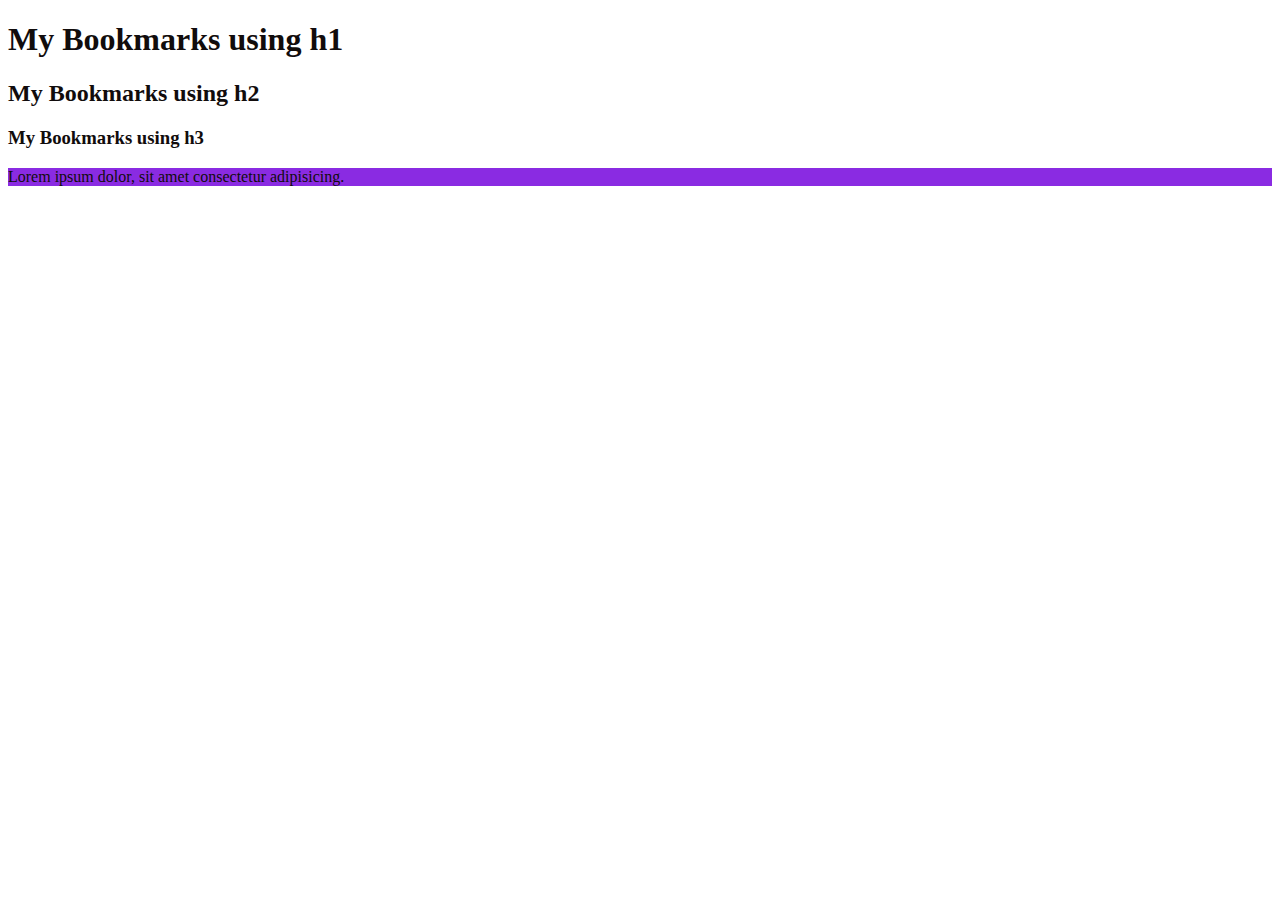
<file: index.html>
<!DOCTYPE html>
<html lang="en">
<head>
    <meta charset="UTF-8">
    <meta name="viewport" content="width=device-width, initial-scale=1.0">
    <title>My Bookmarks</title>
    <link rel="stylesheet" href="style.css">
</head>
<body>
<h1>My Bookmarks using h1</h1>
<h2>My Bookmarks using h2</h2>
<h3>My Bookmarks using h3</h3>
<p style="background-color: blueviolet;">Lorem ipsum dolor, sit amet consectetur adipisicing. </p>
<script src="script.js"></script>
</body>
</html>
</file>
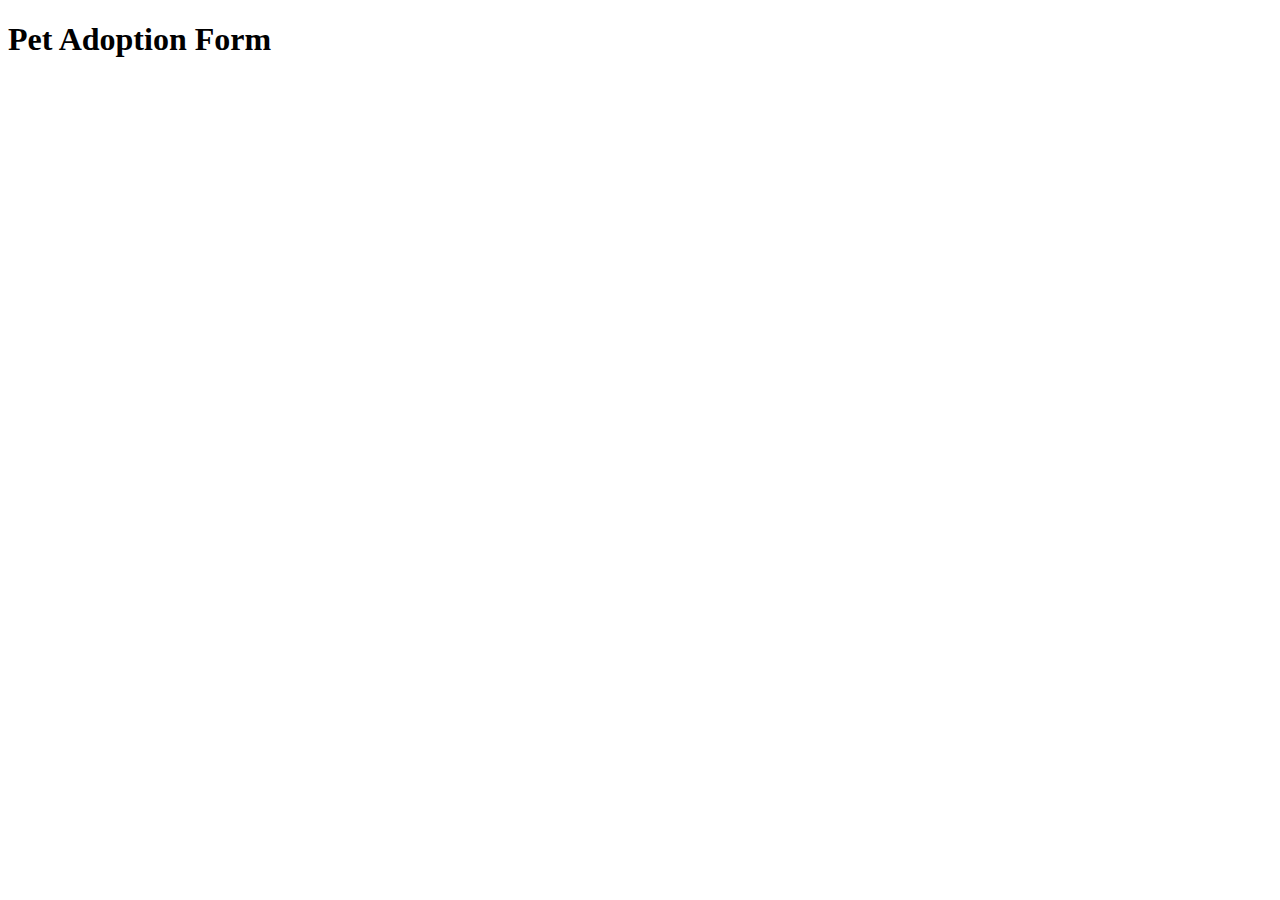
<file: form -practice1/index.html>
<!DOCTYPE html>
<html lang="en">
<head>
    <meta charset="UTF-8">
    <meta name="viewport" content="width=device-width, initial-scale=1.0">
    <title>Form -for pet adoption</title>
</head>
<body>
    <h1>Pet Adoption Form</h1>
</body>
</html>
</file>
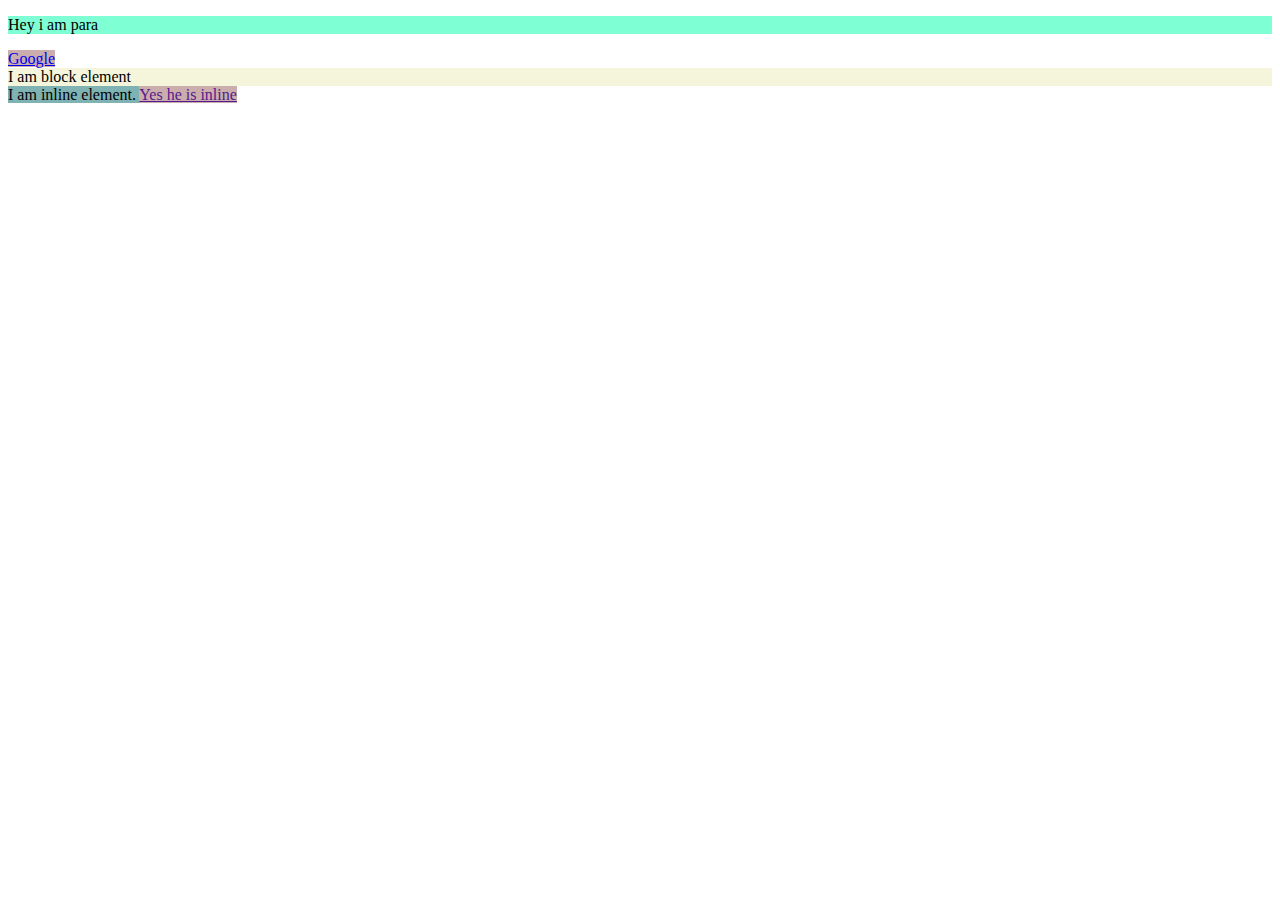
<file: video 8/index.html>
<!DOCTYPE html>
<html lang="en">
<head>
    <meta charset="UTF-8">
    <meta name="viewport" content="width=device-width, initial-scale=1.0">
    <title>Document</title>
    <link rel="stylesheet" href="style.css">
</head>
<body>
   <p>Hey i am para</p> 
   <a href="https://google.com">Google</a><div>
    I am block element
   </div>
   <span>I am inline element.
   </span><a href="">Yes he is inline </a>
</body>
</html>
</file>
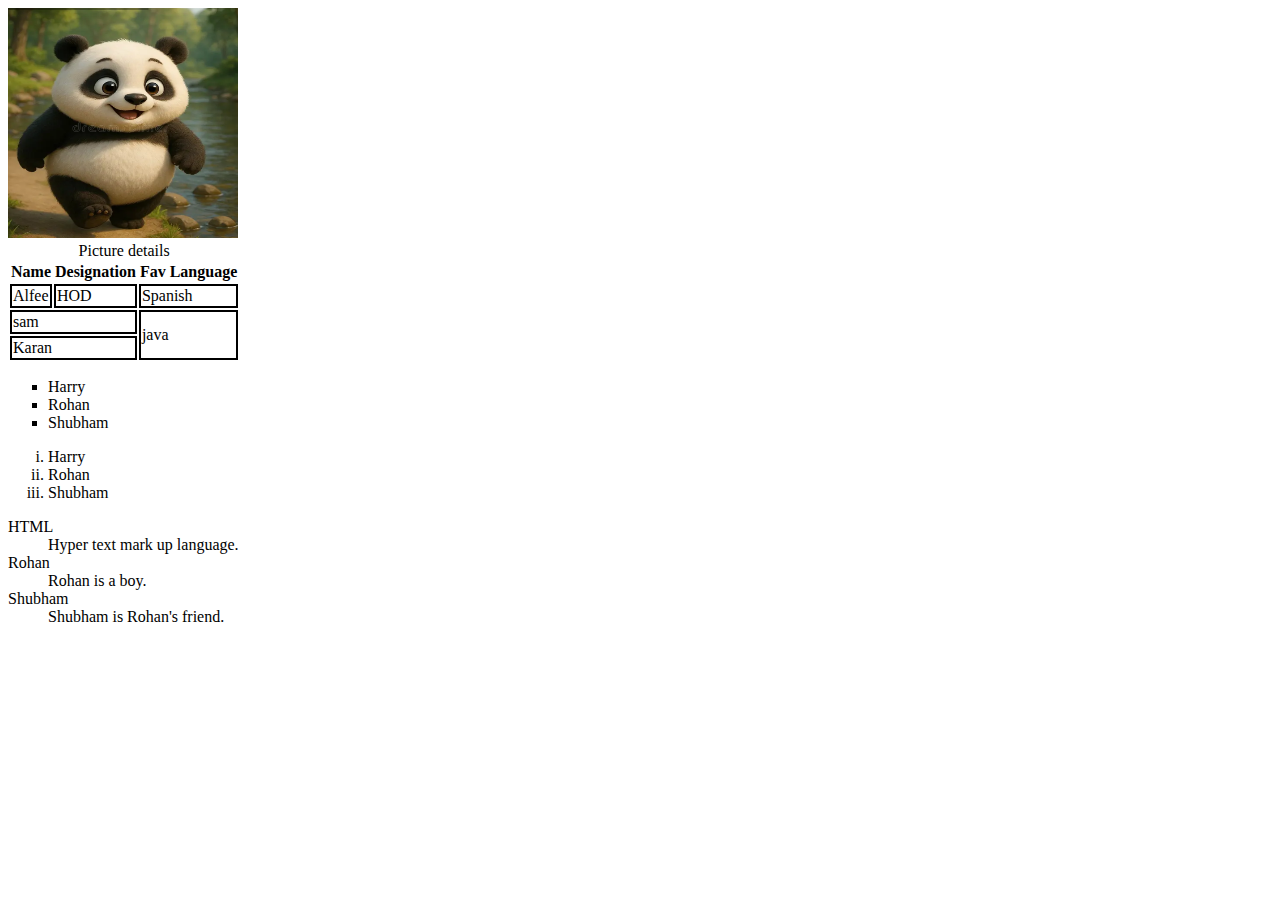
<file: video5/index.html>
<!DOCTYPE html>
<html lang="en">
<head>
    <meta charset="UTF-8">
    <meta name="viewport" content="width=device-width, initial-scale=1.0">
    <title>Images</title>
    <link rel="stylesheet" href="style.css">
</head>
<body>
    <img width="230" height ="230" src="image.png" alt="Panda image">
    <table>
        <caption>Picture details </caption>
        <tr>
            <th>Name</th>
            <th>Designation</th>
            <th>Fav Language</th>
        </tr>
        <tr>
            <td>Alfee</td>
            <td>HOD</td>
            <td>Spanish</td>
        </tr>
        <tr>
            <td colspan="2">sam</td>
            <td rowspan="2">java</td>
        </tr>
        <tr>
            <td colspan="2">Karan</td>
        </tr>
    </table>
    <ul type="square">
        <li>Harry</li>
        <li>Rohan</li>
        <li>Shubham</li>
    </ul>
    <ol type="i">
        <li>Harry</li>
        <li>Rohan</li>
        <li>Shubham</li>
    </ol>
    <dl>
        <dt>HTML</dt>
        <dd>Hyper text mark up language.</dd>
        <dt>Rohan</dt>
        <dd>Rohan is a boy.</dd>
        <dt>Shubham</dt>
        <dd>Shubham is Rohan's friend.</dd>
    </dl>
</body>
</html>
</file>
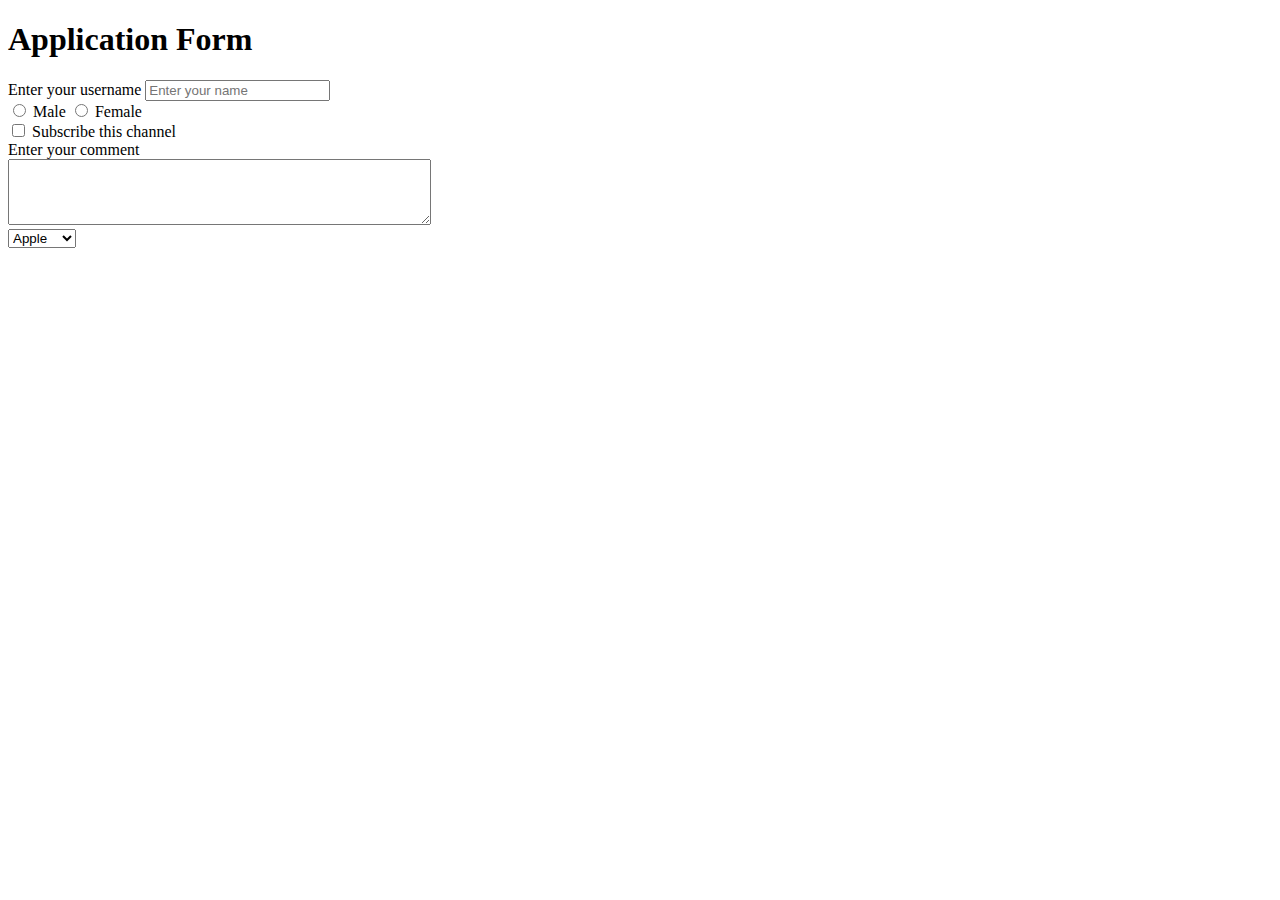
<file: video7/index.html>
<!DOCTYPE html>
<html lang="en">
<head>
    <meta charset="UTF-8">
    <meta name="viewport" content="width=device-width, initial-scale=1.0">
    <title>Form-lets learn it </title>
</head>
<body>
    <h1>Application Form</h1>
    <form action="post"> 
        <label for="username">Enter your username </label>
    <input type="text" name="username" placeholder="Enter your name">
   <div>
    <input type="radio" id="male" name="gender" value="male">
    <label for="male">Male</label>
        <input type="radio" id="female" name="gender" value="female">
    <label for="female">Female</label>
   </div>
   <div>
    <input type="checkbox" id="subscribe" name="subscribe" value="yes">
    <label for="subscribe">Subscribe this channel</label> </div>
    <div>
        <label for="comment">Enter your comment</label><br>
        <textarea name="comment" rows="4" cols="50"></textarea>
        <div>
            <select name="fruits">
                <option value="Apple">Apple</option>
                <option value="Mango">Mango</option>
                <option value="Banana">Banana</option>
        </div>
   
   </div>
    </form>
    
</body>
</html>
</file>
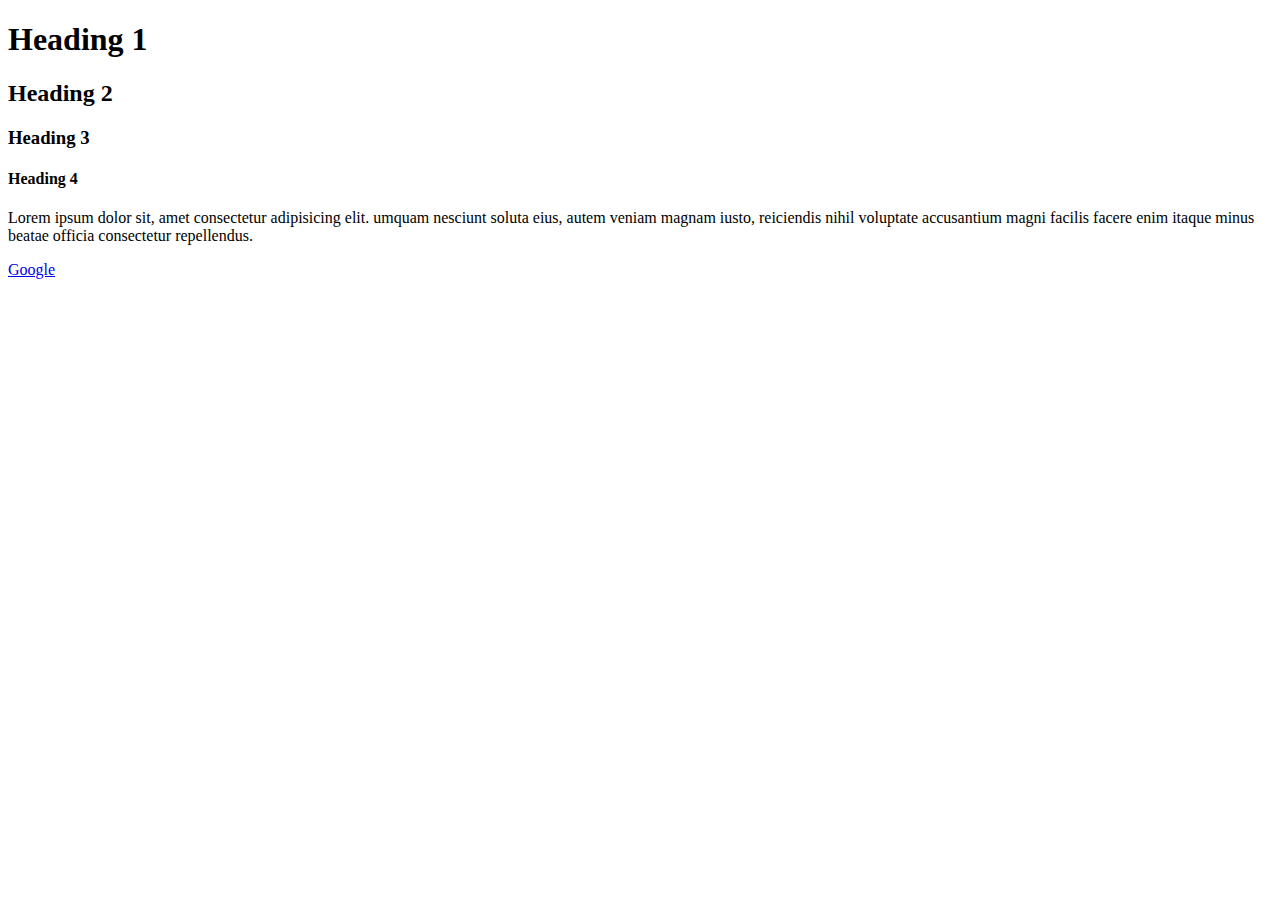
<file: HTML Tutorial/level2.html>
<!DOCTYPE html>
<html lang="en">
<head>
    <meta charset="UTF-8">
    <meta name="viewport" content="width=>, initial-scale=1.0">
    <title>Document</title>
</head>
<body>
  <h1>Heading 1</h1>  
  <h2>Heading 2</h2>  
  <h3>Heading 3</h3>  
  <h4>Heading 4</h4>  
  <p>Lorem ipsum dolor sit, amet consectetur adipisicing elit. umquam nesciunt soluta eius, autem veniam magnam iusto, reiciendis nihil voluptate accusantium magni facilis facere enim itaque minus beatae officia consectetur repellendus.</p>
  <a href="https://www.google.com">Google</a>
</body>
</html>
</file>
<file: style.css>
body{
    background-color:rgb(52, 52, 151) (135, 135, 241);
color:rgb(17, 12, 12);
}
</file>
<file: video 8/style.css>
p{
    background-color: aquamarine;
}
    a{
        background-color: rgb(203, 173, 173);
    }
    div{
        background-color:beige;
    }
    span{
        background-color: rgb(127, 178, 178);
    }
</file>
<file: video5/style.css>
td{
    border: 2px solid black;
}
</file>
